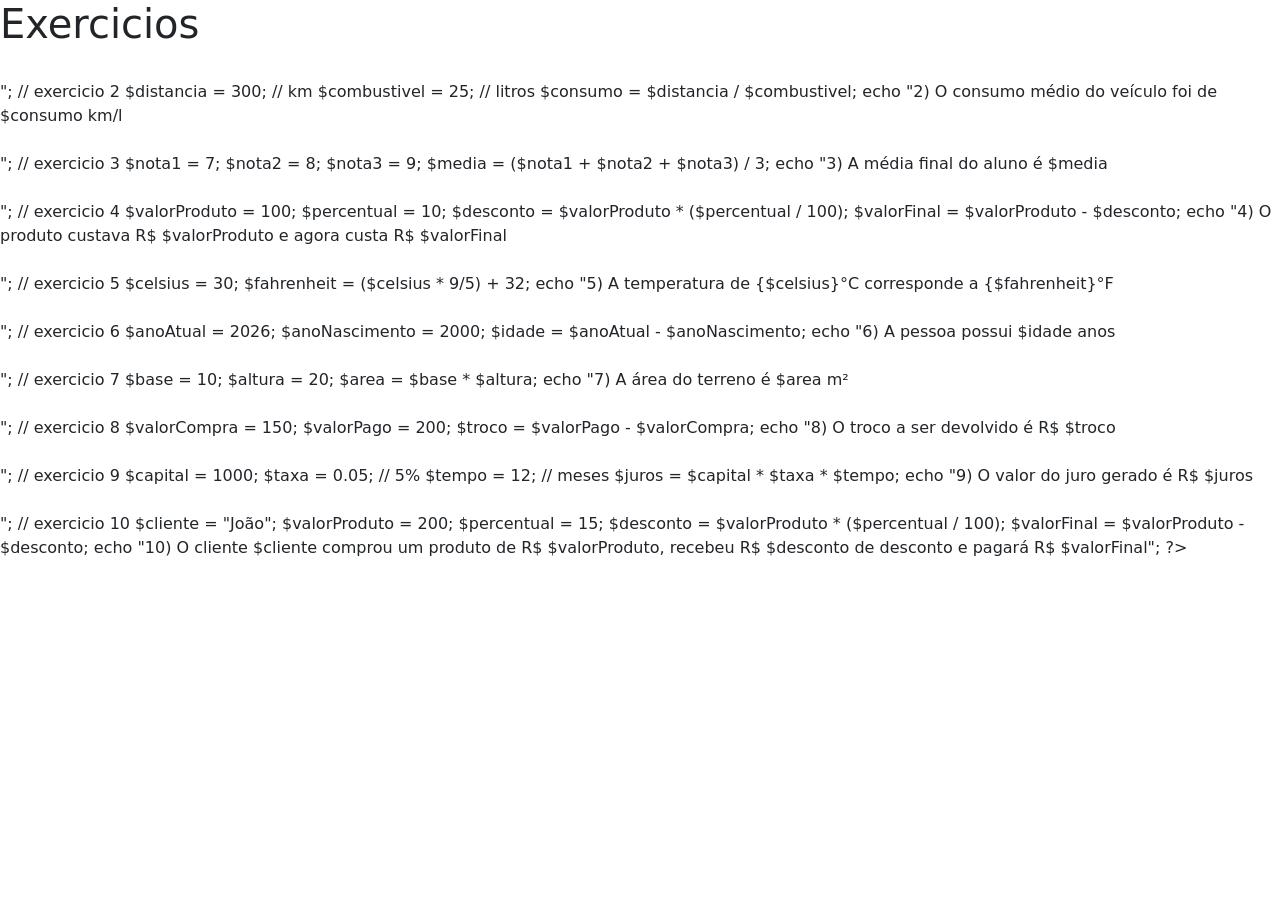
<file: Atividade 15-04/Lista de exercicio 19-04 02.php.html>
<!DOCTYPE html>
<html lang="en">
<head>
    <meta charset="UTF-8">
    <meta name="viewport" content="width=device-width, initial-scale=1.0">
    <title>Document</title>
    <script src="https://cdn.jsdelivr.net/npm/bootstrap@5.3.8/dist/js/bootstrap.bundle.min.js" integrity="sha384-FKyoEForCGlyvwx9Hj09JcYn3nv7wiPVlz7YYwJrWVcXK/BmnVDxM+D2scQbITxI" crossorigin="anonymous"></script>
    <link href="https://cdn.jsdelivr.net/npm/bootstrap@5.3.8/dist/css/bootstrap.min.css" rel="stylesheet" integrity="sha384-sRIl4kxILFvY47J16cr9ZwB07vP4J8+LH7qKQnuqkuIAvNWLzeN8tE5YBujZqJLB" crossorigin="anonymous">
</head>
<body>
    
<h1>Exercicios</h1>
<?php

// exercicio 1
$salarioBase = 2000;
$bonus = 500;
$salarioFinal = $salarioBase + $bonus;
echo "1) O salário final do funcionário é R$ $salarioFinal <br><br>";


// exercicio 2
$distancia = 300; // km
$combustivel = 25; // litros
$consumo = $distancia / $combustivel;
echo "2) O consumo médio do veículo foi de $consumo km/l <br><br>";


// exercicio 3
$nota1 = 7;
$nota2 = 8;
$nota3 = 9;
$media = ($nota1 + $nota2 + $nota3) / 3;
echo "3) A média final do aluno é $media <br><br>";


// exercicio 4
$valorProduto = 100;
$percentual = 10;
$desconto = $valorProduto * ($percentual / 100);
$valorFinal = $valorProduto - $desconto;
echo "4) O produto custava R$ $valorProduto e agora custa R$ $valorFinal <br><br>";


// exercicio 5
$celsius = 30;
$fahrenheit = ($celsius * 9/5) + 32;
echo "5) A temperatura de {$celsius}°C corresponde a {$fahrenheit}°F <br><br>";


// exercicio 6
$anoAtual = 2026;
$anoNascimento = 2000;
$idade = $anoAtual - $anoNascimento;
echo "6) A pessoa possui $idade anos <br><br>";


// exercicio 7
$base = 10;
$altura = 20;
$area = $base * $altura;
echo "7) A área do terreno é $area m² <br><br>";


// exercicio 8
$valorCompra = 150;
$valorPago = 200;
$troco = $valorPago - $valorCompra;
echo "8) O troco a ser devolvido é R$ $troco <br><br>";


// exercicio 9
$capital = 1000;
$taxa = 0.05; // 5%
$tempo = 12; // meses
$juros = $capital * $taxa * $tempo;
echo "9) O valor do juro gerado é R$ $juros <br><br>";


// exercicio 10
$cliente = "João";
$valorProduto = 200;
$percentual = 15;
$desconto = $valorProduto * ($percentual / 100);
$valorFinal = $valorProduto - $desconto;
echo "10) O cliente $cliente comprou um produto de R$ $valorProduto, recebeu R$ $desconto de desconto e pagará R$ $valorFinal";

?>

</body>
</html>
</file>
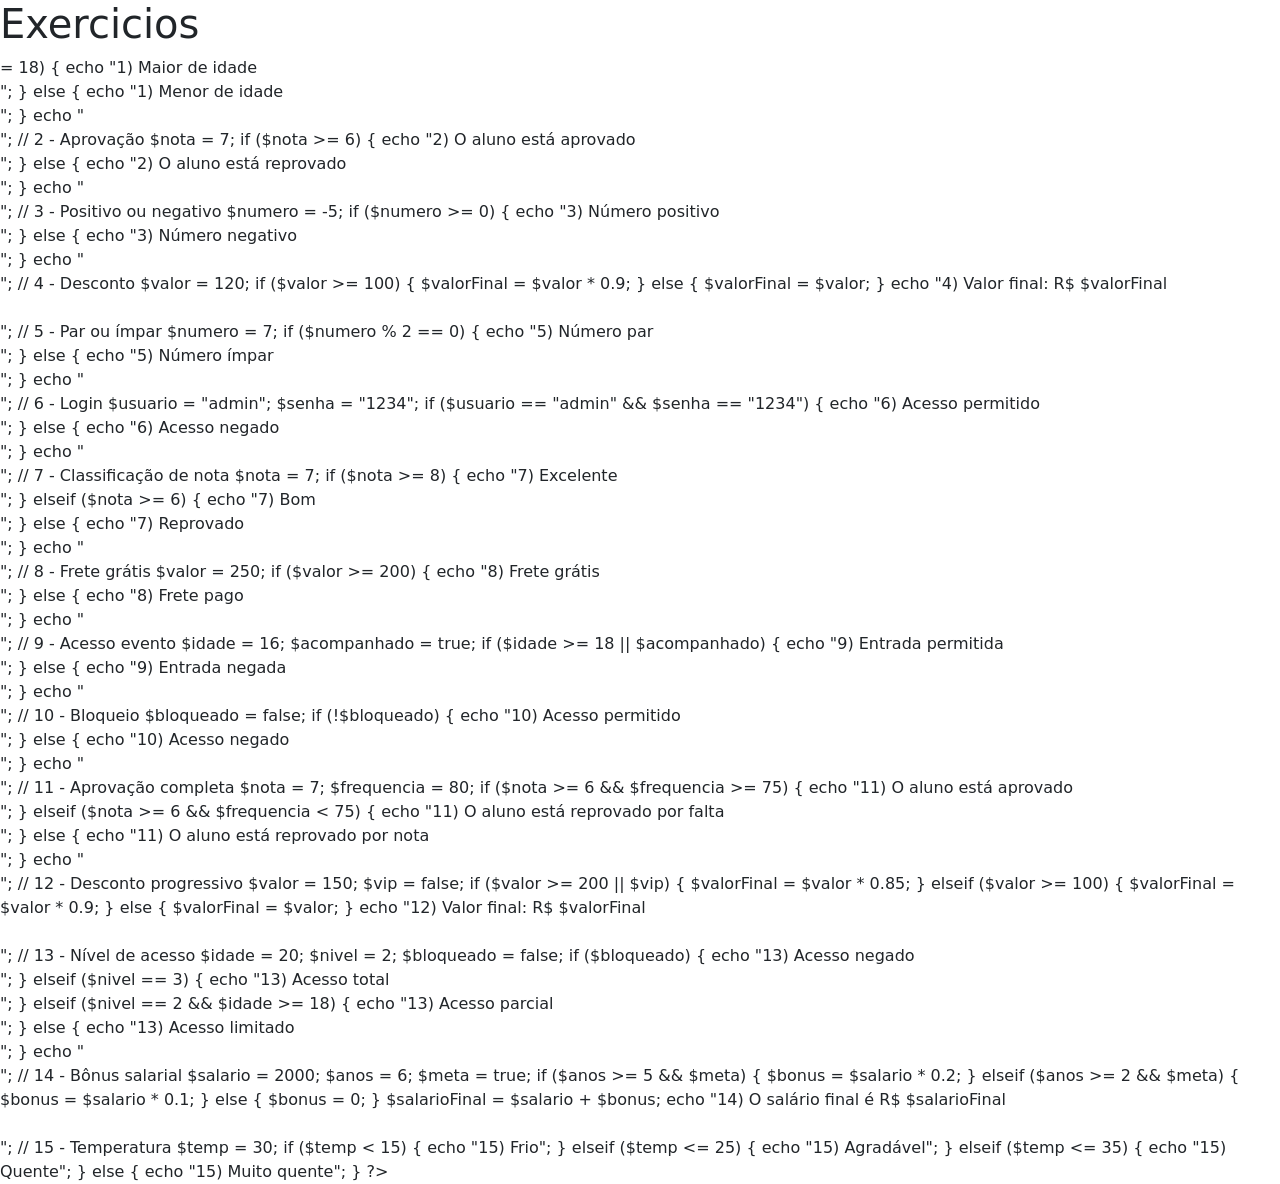
<file: atividade 22-04/Lista de exercicios 29-04.php.html>
<!DOCTYPE html>
<html lang="en">
<head>
    <meta charset="UTF-8">
    <meta name="viewport" content="width=device-width, initial-scale=1.0">
    <title>Document</title>
    <script src="https://cdn.jsdelivr.net/npm/bootstrap@5.3.8/dist/js/bootstrap.bundle.min.js" integrity="sha384-FKyoEForCGlyvwx9Hj09JcYn3nv7wiPVlz7YYwJrWVcXK/BmnVDxM+D2scQbITxI" crossorigin="anonymous"></script>
    <link href="https://cdn.jsdelivr.net/npm/bootstrap@5.3.8/dist/css/bootstrap.min.css" rel="stylesheet" integrity="sha384-sRIl4kxILFvY47J16cr9ZwB07vP4J8+LH7qKQnuqkuIAvNWLzeN8tE5YBujZqJLB" crossorigin="anonymous">
</head>
<body>
    
<h1>Exercicios</h1>
<?php

// 1 - Maioridade
$idade = 20;

if ($idade >= 18) {
    echo "1) Maior de idade <br>";
} else {
    echo "1) Menor de idade <br>";
}

echo "<br>";


// 2 - Aprovação
$nota = 7;

if ($nota >= 6) {
    echo "2) O aluno está aprovado <br>";
} else {
    echo "2) O aluno está reprovado <br>";
}

echo "<br>";


// 3 - Positivo ou negativo
$numero = -5;

if ($numero >= 0) {
    echo "3) Número positivo <br>";
} else {
    echo "3) Número negativo <br>";
}

echo "<br>";


// 4 - Desconto
$valor = 120;

if ($valor >= 100) {
    $valorFinal = $valor * 0.9;
} else {
    $valorFinal = $valor;
}

echo "4) Valor final: R$ $valorFinal <br><br>";


// 5 - Par ou ímpar
$numero = 7;

if ($numero % 2 == 0) {
    echo "5) Número par <br>";
} else {
    echo "5) Número ímpar <br>";
}

echo "<br>";


// 6 - Login
$usuario = "admin";
$senha = "1234";

if ($usuario == "admin" && $senha == "1234") {
    echo "6) Acesso permitido <br>";
} else {
    echo "6) Acesso negado <br>";
}

echo "<br>";


// 7 - Classificação de nota
$nota = 7;

if ($nota >= 8) {
    echo "7) Excelente <br>";
} elseif ($nota >= 6) {
    echo "7) Bom <br>";
} else {
    echo "7) Reprovado <br>";
}

echo "<br>";


// 8 - Frete grátis
$valor = 250;

if ($valor >= 200) {
    echo "8) Frete grátis <br>";
} else {
    echo "8) Frete pago <br>";
}

echo "<br>";


// 9 - Acesso evento
$idade = 16;
$acompanhado = true;

if ($idade >= 18 || $acompanhado) {
    echo "9) Entrada permitida <br>";
} else {
    echo "9) Entrada negada <br>";
}

echo "<br>";


// 10 - Bloqueio
$bloqueado = false;

if (!$bloqueado) {
    echo "10) Acesso permitido <br>";
} else {
    echo "10) Acesso negado <br>";
}

echo "<br>";


// 11 - Aprovação completa
$nota = 7;
$frequencia = 80;

if ($nota >= 6 && $frequencia >= 75) {
    echo "11) O aluno está aprovado <br>";
} elseif ($nota >= 6 && $frequencia < 75) {
    echo "11) O aluno está reprovado por falta <br>";
} else {
    echo "11) O aluno está reprovado por nota <br>";
}

echo "<br>";


// 12 - Desconto progressivo
$valor = 150;
$vip = false;

if ($valor >= 200 || $vip) {
    $valorFinal = $valor * 0.85;
} elseif ($valor >= 100) {
    $valorFinal = $valor * 0.9;
} else {
    $valorFinal = $valor;
}

echo "12) Valor final: R$ $valorFinal <br><br>";


// 13 - Nível de acesso
$idade = 20;
$nivel = 2;
$bloqueado = false;

if ($bloqueado) {
    echo "13) Acesso negado <br>";
} elseif ($nivel == 3) {
    echo "13) Acesso total <br>";
} elseif ($nivel == 2 && $idade >= 18) {
    echo "13) Acesso parcial <br>";
} else {
    echo "13) Acesso limitado <br>";
}

echo "<br>";


// 14 - Bônus salarial
$salario = 2000;
$anos = 6;
$meta = true;

if ($anos >= 5 && $meta) {
    $bonus = $salario * 0.2;
} elseif ($anos >= 2 && $meta) {
    $bonus = $salario * 0.1;
} else {
    $bonus = 0;
}

$salarioFinal = $salario + $bonus;

echo "14) O salário final é R$ $salarioFinal <br><br>";


// 15 - Temperatura
$temp = 30;

if ($temp < 15) {
    echo "15) Frio";
} elseif ($temp <= 25) {
    echo "15) Agradável";
} elseif ($temp <= 35) {
    echo "15) Quente";
} else {
    echo "15) Muito quente";
}

?>


</body>
</html>
</file>
